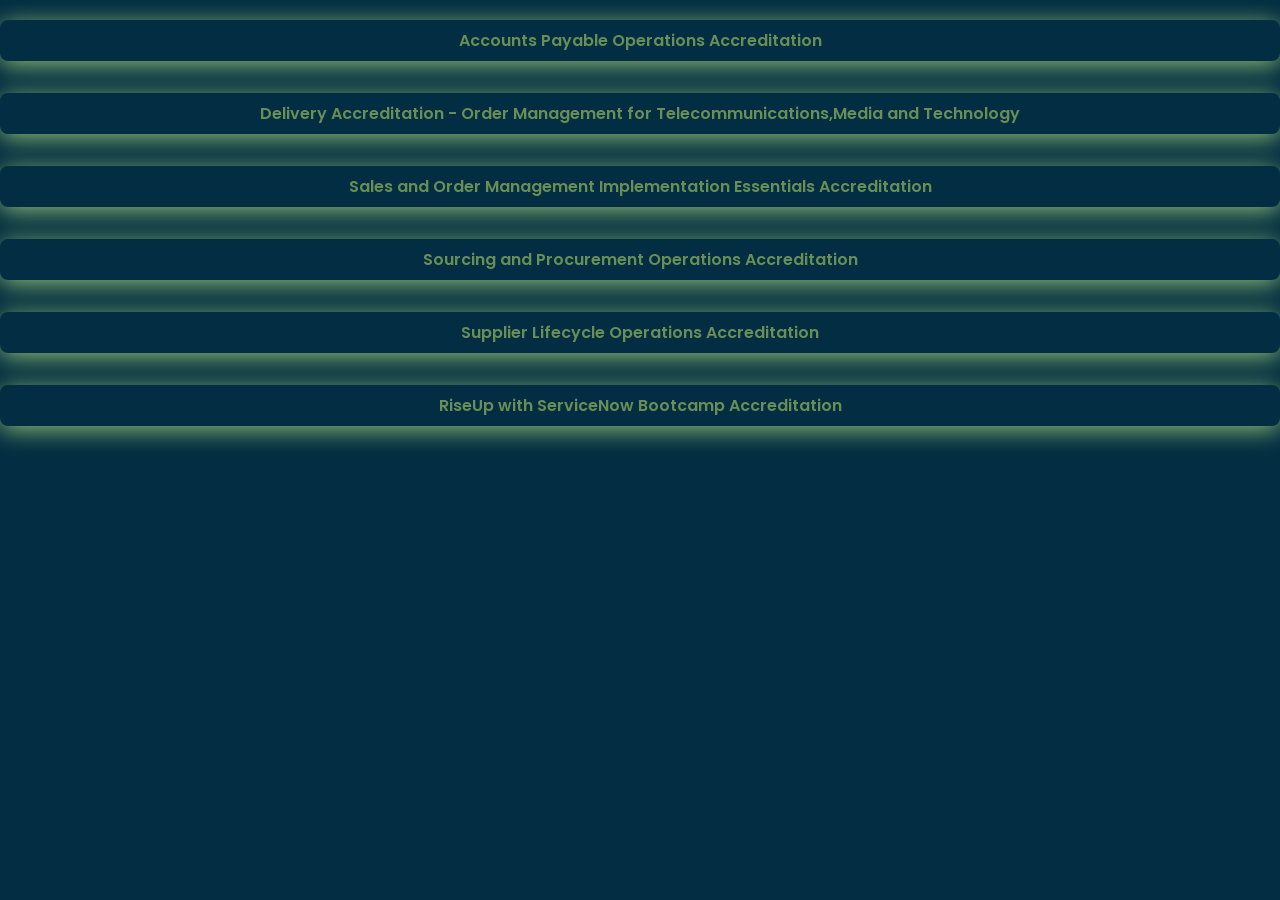
<file: certificadosac.html>
<!doctype html>
<html lang="pt-BR">

<head>
    <meta charset="utf-8" />
    <meta name="viewport" content="width=device-width, initial-scale=1" />
    <!-- caminho correto para o CSS: ajuste conforme sua pasta -->
    <link rel="stylesheet" href="./style.css">
</head>
<style>
    .conteudo-sn {
        justify-content: space-between;
        align-items: center;
        position: relative;
        font-weight: var(--font-semi);
        padding: .5rem 1rem;
        margin-bottom: var(--mb-4);
        border-radius: .5rem;
        box-shadow: 0px 4px 25px var(--first-color);
        text-align: center;
        margin-top: 20px;
    }
</style>

<body>
    <div class="conteudo-sn">
        <span>Accounts Payable Operations Accreditation</span>
    </div>
    <div class="conteudo-sn">
        <span>Delivery Accreditation - Order Management for Telecommunications,Media and Technology</span>
    </div>
    <div class="conteudo-sn">
        <span>Sales and Order Management Implementation Essentials Accreditation</span>
    </div>
    <div class="conteudo-sn">
        <span>Sourcing and Procurement Operations Accreditation</span>
    </div>
    <div class="conteudo-sn">
        <span>Supplier Lifecycle Operations Accreditation</span>
    </div>
    <div class="conteudo-sn">
        <span>RiseUp with ServiceNow Bootcamp Accreditation</span>
    </div>

</body>


</html>
</file>
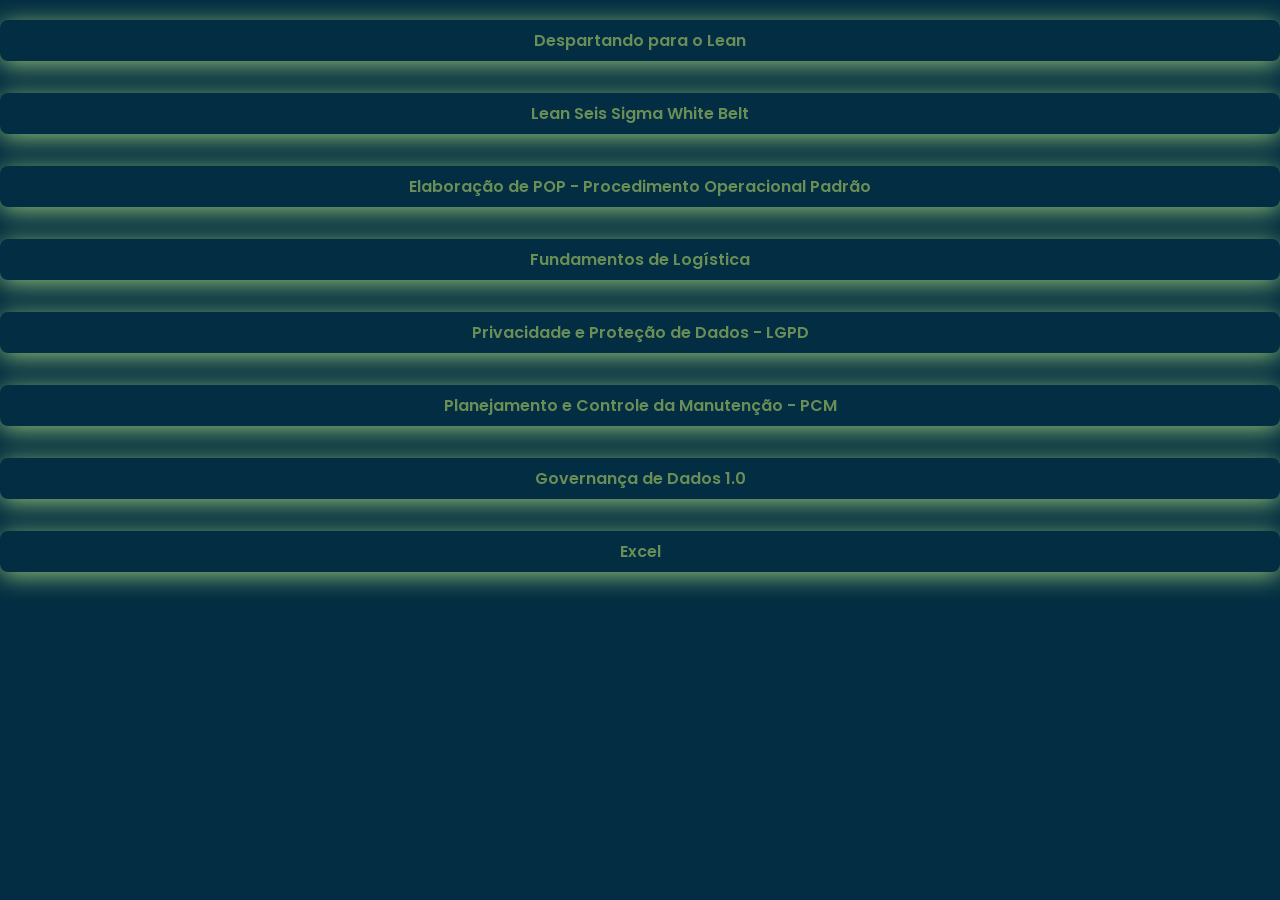
<file: certificadospros.html>
<!doctype html>
<html lang="pt-BR">

<head>
    <meta charset="utf-8" />
    <meta name="viewport" content="width=device-width, initial-scale=1" />
    <!-- caminho correto para o CSS: ajuste conforme sua pasta -->
    <link rel="stylesheet" href="./style.css">
</head>
<style>
    .conteudo-sn {
        justify-content: space-between;
        align-items: center;
        position: relative;
        font-weight: var(--font-semi);
        padding: .5rem 1rem;
        margin-bottom: var(--mb-4);
        border-radius: .5rem;
        box-shadow: 0px 4px 25px var(--first-color);
        text-align: center;
        margin-top: 20px;
    }
</style>

<body>
    <div class="conteudo-sn">
        <span>Despartando para o Lean</span>
    </div>
    <div class="conteudo-sn">
        <span>Lean Seis Sigma White Belt</span>
    </div>
    <div id="conteudo1" class="conteudo-sn">
        <span>Elaboração de POP - Procedimento Operacional Padrão</span>
    </div>
    <div id="conteudo2" class="conteudo-sn">
        <span> Fundamentos de Logística</span>
    </div>
    <div class="conteudo-sn">
        <span>Privacidade e Proteção  de Dados - LGPD</span>
    </div>
    <div class="conteudo-sn">
        <span>Planejamento e Controle da Manutenção - PCM</span>
    </div>
    <div class="conteudo-sn">
        <span>Governança de Dados 1.0</span>
    </div>
    <div class="conteudo-sn">
        <span>Excel</span>
    </div>

</body>


</html>
</file>
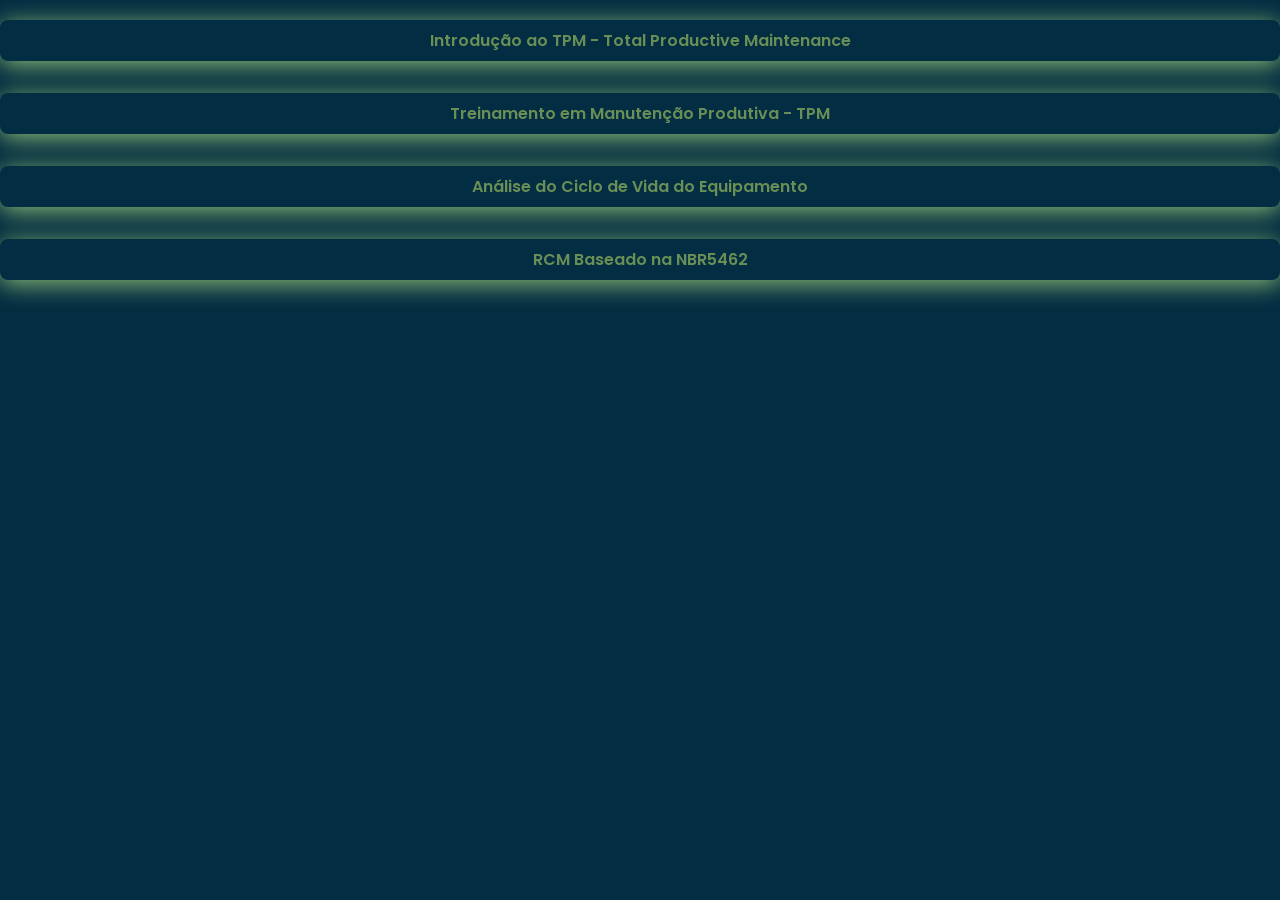
<file: certificadostpm.html>
<!doctype html>
<html lang="pt-BR">

<head>
    <meta charset="utf-8" />
    <meta name="viewport" content="width=device-width, initial-scale=1" />
    <!-- caminho correto para o CSS: ajuste conforme sua pasta -->
    <link rel="stylesheet" href="./style.css">
</head>
<style>
    .conteudo-sn {
        justify-content: space-between;
        align-items: center;
        position: relative;
        font-weight: var(--font-semi);
        padding: .5rem 1rem;
        margin-bottom: var(--mb-4);
        border-radius: .5rem;
        box-shadow: 0px 4px 25px var(--first-color);
        text-align: center;
        margin-top: 20px;
    }
</style>

<body>
    <div class="conteudo-sn">
        <span>Introdução ao TPM - Total Productive Maintenance</span>
    </div>
    <div id="conteudo1" class="conteudo-sn">
        <span>Treinamento em Manutenção Produtiva - TPM</span>
    </div>
    <div id="conteudo2" class="conteudo-sn">
        <span> Análise do Ciclo de Vida do Equipamento</span>
    </div>
    <div class="conteudo-sn">
        <span>RCM Baseado na NBR5462</span>
    </div>

</body>


</html>
</file>
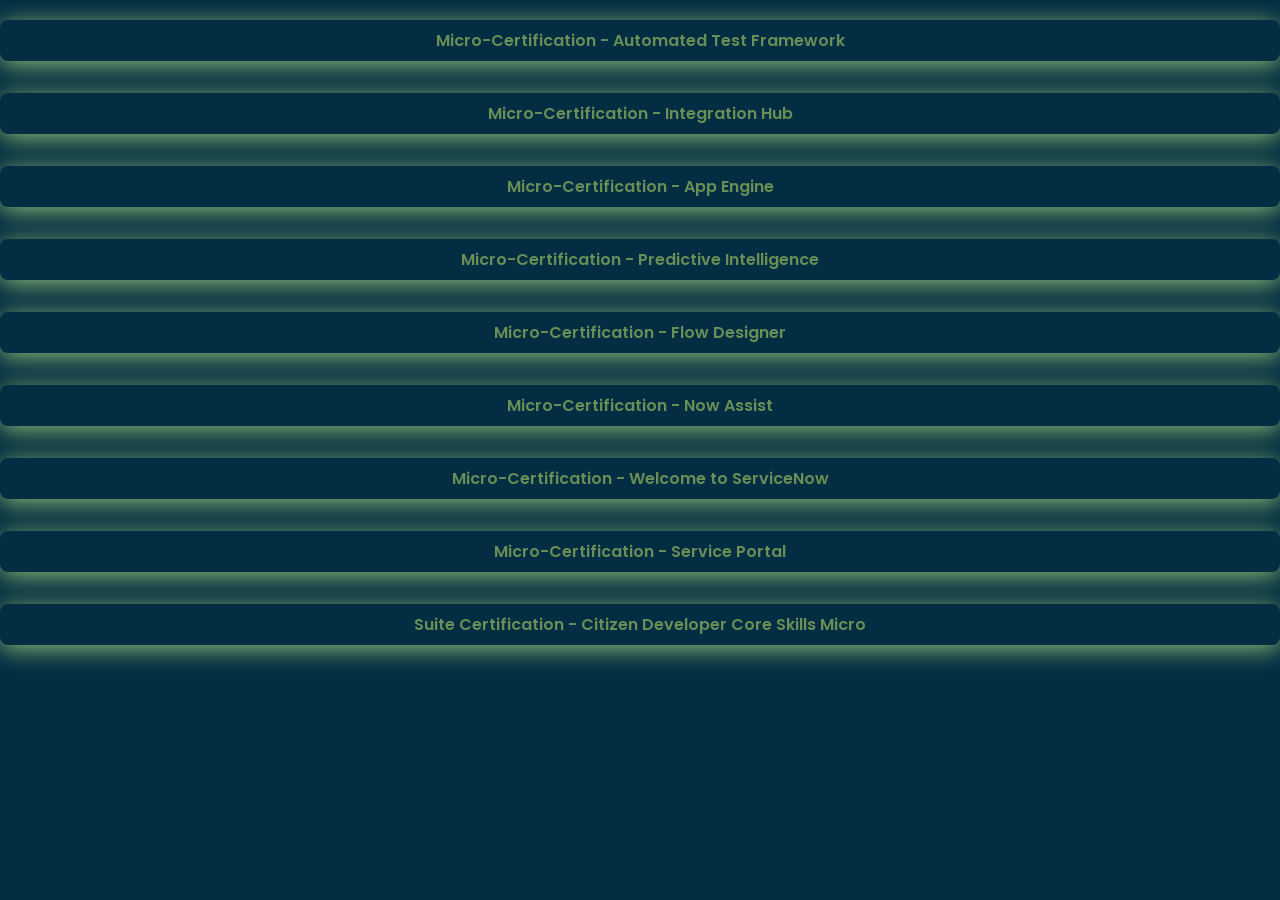
<file: certificationsn.html>
<!doctype html>
<html lang="pt-BR">

<head>
    <meta charset="utf-8" />
    <meta name="viewport" content="width=device-width, initial-scale=1" />
    <!-- caminho correto para o CSS: ajuste conforme sua pasta -->
    <link rel="stylesheet" href="./style.css">
</head>
<style>
    .conteudo-sn {
        justify-content: space-between;
        align-items: center;
        position: relative;
        font-weight: var(--font-semi);
        padding: .5rem 1rem;
        margin-bottom: var(--mb-4);
        border-radius: .5rem;
        box-shadow: 0px 4px 25px var(--first-color);
        text-align: center;
        margin-top: 20px;
    }
</style>

<body>
    <div class="conteudo-sn">
        <span>Micro-Certification - Automated Test Framework</span>
    </div>
    <div class="conteudo-sn">
        <span>Micro-Certification - Integration Hub</span>
    </div>
    <div class="conteudo-sn">
        <span>Micro-Certification - App Engine</span>
    </div>
    <div class="conteudo-sn">
        <span>Micro-Certification - Predictive Intelligence</span>
    </div>
    <div class="conteudo-sn">
        <span>Micro-Certification - Flow Designer</span>
    </div>
    <div class="conteudo-sn">
        <span>Micro-Certification - Now Assist</span>
    </div>
    <div class="conteudo-sn">
        <span>Micro-Certification - Welcome to ServiceNow</span>
    </div>
    <div class="conteudo-sn">
        <span>Micro-Certification - Service Portal</span>
    </div>
    <div class="conteudo-sn">
        <span>Suite Certification - Citizen Developer Core Skills Micro</span>
    </div>

</body>


</html>
</file>
<file: style.css>
/*===== GOOGLE FONTS =====*/
@import url("https://fonts.googleapis.com/css2?family=Poppins:wght@400;600;700&display=swap");

/*===== VARIABLES CSS =====*/
:root {
  --header-height: 3rem;
  --font-semi: 600;
  /*===== Colores =====*/
  /*Purple 260 - Red 355 - Blue 224 - Pink 340*/
  /* HSL color mode */
  --hue-color: 100;
  --first-color: hsl(var(--hue-color), 35%, 60%);
  --second-color: hsl(var(--hue-color), 25%, 45%);
  /*===== Fuente y tipografia =====*/
  --body-font: 'Poppins', sans-serif;
  --big-font-size: 2rem;
  --h2-font-size: 1.25rem;
  --normal-font-size: .938rem;
  --smaller-font-size: .75rem;
  /*===== Margenes =====*/
  --mb-2: 1rem;
  --mb-4: 2rem;
  --mb-5: 2.5rem;
  --mb-6: 3rem;
  /*===== z index =====*/
  --z-back: -10;
  --z-fixed: 100;
}

@media screen and (min-width: 968px) {
  :root {
    --big-font-size: 3.5rem;
    --h2-font-size: 2rem;
    --normal-font-size: 1rem;
    --smaller-font-size: .875rem;
  }
}

/*===== BASE =====*/
*,
::before,
::after {
  box-sizing: border-box;
}

html {
  scroll-behavior: smooth;
  background-color: #032D42;
}

body {
  margin: var(--header-height) 0 0 0;
  font-family: var(--body-font);
  font-size: var(--normal-font-size);
  color: var(--second-color);
}

h1,
h2,
p {
  margin: 0;
}

ul {
  margin: 0;
  padding: 0;
  list-style: none;
}

a {
  text-decoration: none;
}

img {
  max-width: 100%;
  height: auto;
  display: block;
}

/*===== CLASS CSS ===== */
.section-title {
  position: relative;
  font-size: var(--h2-font-size);
  color: var(--first-color);
  margin-top: var(--mb-2);
  margin-bottom: var(--mb-4);
  text-align: center;
}

.section-title::after {
  position: absolute;
  content: '';
  width: 64px;
  height: 0.18rem;
  left: 0;
  right: 0;
  margin: auto;
  top: 2rem;
  background-color: var(--first-color);
}

.section {
  padding-top: 3rem;
  padding-bottom: 2rem;
}

/*===== LAYOUT =====*/
.bd-grid {
  max-width: 1024px;
  display: grid;
  margin-left: var(--mb-2);
  margin-right: var(--mb-2);
}

.l-header {
  width: 100%;
  position: fixed;
  top: 0;
  left: 0;
  z-index: var(--z-fixed);
  background-color: #032D42;
  box-shadow: 0 1px 4px rgba(255, 255, 255, 0.15);
}

/*===== NAV =====*/
.nav {
  height: var(--header-height);
  display: flex;
  justify-content: space-between;
  align-items: center;
  font-weight: var(--font-semi);
}

@media screen and (max-width: 767px) {
  .nav__menu {
    position: fixed;
    top: var(--header-height);
    right: -100%;
    width: 80%;
    height: 100%;
    padding: 2rem;
    background-color: var(--second-color);
    transition: .5s;
  }
}

.nav__item {
  margin-bottom: var(--mb-4);
}

.nav__link {
  position: relative;
  color: #fff;
}

.nav__link:hover {
  position: relative;
}

.nav__link:hover::after {
  position: absolute;
  content: '';
  width: 100%;
  height: 0.18rem;
  left: 0;
  top: 2rem;
  background-color: var(--first-color);
}

.nav__logo {
  color: var(--second-color);
}

.nav__toggle {
  color: var(--second-color);
  font-size: 1.5rem;
  cursor: pointer;
}

/*Active menu*/
.active::after {
  position: absolute;
  content: '';
  width: 100%;
  height: 0.18rem;
  left: 0;
  top: 2rem;
  background-color: var(--first-color);
}

/*=== Show menu ===*/
.show {
  right: 0;
}

/*===== HOME =====*/
.home {
  position: relative;
  row-gap: 5rem;
  padding: 4rem 0 5rem;
}

.home__data {
  align-self: center;
}

.home__title {
  font-size: var(--big-font-size);
  margin-bottom: var(--mb-5);
}

.home__title-color {
  color: var(--first-color);
}

.home__social {
  display: flex;
  flex-direction: column;
}

.home__social-icon {
  width: max-content;
  margin-bottom: var(--mb-2);
  font-size: 1.5rem;
  color: var(--second-color);
}

.home__social-icon:hover {
  color: var(--first-color);
}

.home__img {
  position: absolute;
  right: 0;
  bottom: 0;
  width: 260px;
}

.home__blob {
  fill: var(--first-color);
}

.home__blob-img {
  width: 405px;
}

/*BUTTONS*/
.button {
  display: inline-block;
  background-color: var(--first-color);
  color: #fff;
  padding: .75rem 2.5rem;
  font-weight: var(--font-semi);
  border-radius: .5rem;
  transition: .3s;
}

.button:hover {
  box-shadow: 0px 10px 36px rgba(0, 0, 0, 0.15);
}

/* ===== ABOUT =====*/
.about__container {
  row-gap: 2rem;
  text-align: center;
}

.about__subtitle {
  margin-bottom: var(--mb-2);
}

.about__img {
  justify-self: center;
}

.about__img img {
  width: 200px;
  border-radius: .5rem;
}

/* ===== SKILLS =====*/
.skills__container {
  row-gap: 2rem;
  text-align: center;
}

.skills__subtitle {
  margin-bottom: var(--mb-2);
}

.skills__text {
  margin-bottom: var(--mb-4);
}

.skills__data {
  display: flex;
  justify-content: space-between;
  align-items: center;
  position: relative;
  font-weight: var(--font-semi);
  padding: .5rem 1rem;
  margin-bottom: var(--mb-4);
  border-radius: .5rem;
  box-shadow: 0px 4px 25px var(--first-color);
}

.skills__icon {
  font-size: 2rem;
  margin-right: var(--mb-2);
  color: var(--first-color);
}

.skills__names {
  display: flex;
  align-items: center;
}

.skills__bar {
  position: absolute;
  left: 0;
  bottom: 0;
  background-color: var(--first-color);
  height: .25rem;
  border-radius: .5rem;
  z-index: var(--z-back);
}

.skills__html {
  width: 95%;
}

.skills__css {
  width: 85%;
}

.skills__js {
  width: 65%;
}

.skills__ux {
  width: 85%;
}

.skills__img {
  border-radius: .5rem;
}

/* ===== WORK =====*/
.work__container {
  row-gap: 2rem;
}

.work__img {
  box-shadow: 0px 4px 25px rgba(14, 36, 49, 0.15);
  border-radius: .5rem;
  overflow: hidden;
}

.work__img img {
  transition: 1s;
}

.work__img img:hover {
  transform: scale(1.1);
}

/* ===== CONTACT =====*/
.contact__input {
  width: 100%;
  font-size: var(--normal-font-size);
  font-weight: var(--font-semi);
  padding: 1rem;
  border-radius: .5rem;
  border: 1.5px solid var(--second-color);
  outline: none;
  margin-bottom: var(--mb-4);
}

.contact__button {
  display: block;
  border: none;
  outline: none;
  font-size: var(--normal-font-size);
  cursor: pointer;
  margin-left: auto;
}

/* ===== FOOTER =====*/
.footer {
  background-color: var(--second-color);
  color: #fff;
  text-align: center;
  font-weight: var(--font-semi);
}

.footer__title {
  font-size: 2rem;
  margin-bottom: var(--mb-4);
}

.footer__social {
  margin-bottom: var(--mb-4);
}

.footer__icon {
  font-size: 1.5rem;
  color: #fff;
  margin: 0 var(--mb-2);
}

.footer__copy {
  font-size: var(--smaller-font-size);
}

/* ===== MEDIA QUERIES=====*/
@media screen and (max-width: 320px) {
  .home {
    row-gap: 2rem;
  }

  .home__img {
    width: 200px;
  }
}

@media screen and (min-width: 576px) {
  .home {
    padding: 4rem 0 2rem;
  }

  .home__social {
    padding-top: 0;
    padding-bottom: 2.5rem;
    flex-direction: row;
    align-self: flex-end;
  }

  .home__social-icon {
    margin-bottom: 0;
    margin-right: var(--mb-4);
  }

  .home__img {
    width: 300px;
    bottom: 25%;
  }

  .about__container {
    grid-template-columns: repeat(2, 1fr);
    align-items: center;
    text-align: initial;
  }

  .skills__container {
    grid-template-columns: .7fr;
    justify-content: center;
    column-gap: 1rem;
  }

  .work__container {
    grid-template-columns: repeat(2, 1fr);
    column-gap: 2rem;
    padding-top: 2rem;
  }

  .contact__form {
    width: 360px;
    padding-top: 2rem;
  }

  .contact__container {
    justify-items: center;
  }
}

@media screen and (min-width: 768px) {
  body {
    margin: 0;
  }

  .section {
    padding-top: 4rem;
    padding-bottom: 3rem;
  }

  .section-title {
    margin-bottom: var(--mb-6);
  }

  .section-title::after {
    width: 80px;
    top: 3rem;
  }

  .nav {
    height: calc(var(--header-height) + 1.5rem);
  }

  .nav__list {
    display: flex;
    padding-top: 0;
  }

  .nav__item {
    margin-left: var(--mb-6);
    margin-bottom: 0;
  }

  .nav__toggle {
    display: none;
  }

  .nav__link {
    color: var(--second-color);
  }

  .home {
    padding: 8rem 0 2rem;
  }

  .home__img {
    width: 400px;
    bottom: 10%;
  }

  .about__container {
    padding-top: 2rem;
  }

  .about__img img {
    width: 300px;
  }

  .skills__container {
    grid-template-columns: repeat(2, 1fr);
    column-gap: 2rem;
    align-items: center;
    text-align: initial;
  }

  .work__container {
    grid-template-columns: repeat(3, 1fr);
    column-gap: 2rem;
  }
}

@media screen and (min-width: 992px) {
  .bd-grid {
    margin-left: auto;
    margin-right: auto;
  }

  .home {
    padding: 10rem 0 2rem;
  }

  .home__img {
    width: 450px;
  }
}

.align-MC {
  background-color: #ffffff;
  height: auto;
  margin: 0;
  display: flex;
  justify-content: center;
  align-items: center;
}

.tag-list {
  width: auto;
  font-family: "Montserrat";
  position: relative;
  overflow: hidden;
}

.inner {
  width: max-content;
  display: flex;
  gap: 1rem;
  animation: scroll 20s linear infinite;
}

.inner>* {
  flex-shrink: 0;
}

.inner::after {
  content: "";
  display: flex;
}

.tag {
  display: flex;
  align-items: center;
  gap: 0 0.2rem;
  color: black;
  /* cor do texto (escuro) */
  font-size: 0.9rem;
  background-color: #ffffff;
  /* caixinha branca */
  padding: 0.7rem 1rem;
  border-radius: 0.4rem;
  box-shadow:
    0 0.1rem 0.5rem var(--second-color);
  transition: background-color 0.3s, color 0.3s;
}

.tag span {
  font-size: 1.2rem;
  color: #ffffff;
}

/* Efeito ao passar o mouse (opcional, fica bonito) */
.tag:hover {
  background-color: #f1f5f9;
  color: var(--second-color);
}

.fade {
  position: absolute;
  background: linear-gradient(90deg, var(--second-color), transparent 30%, transparent 70%, var(--second-color));
  inset: 0;
  pointer-events: none;
}

@keyframes scroll {
  0% {
    transform: translateX(0);
  }

  100% {
    transform: translateX(-50%);
  }
}

.skills_mc {
  text-align: center;
  display: flex;
}

.borda {
  width: 100%;
  height: 100%;
}

a {
  color: var(--first-color);
}

label {
  color: blue;
  cursor: pointer;
  text-decoration: underline;
  font-family: sans-serif;
}

.conteudo {
  display: none;
  justify-content: space-between;
  align-items: center;
  position: relative;
  font-weight: var(--font-semi);
  padding: .5rem 1rem;
  margin-bottom: var(--mb-4);
  border-radius: .5rem;
  box-shadow: 0px 4px 25px var(--first-color);
  margin: 10px;
}

/* quando o checkbox é marcado */
#processo1:checked~#conteudo1,
#processo2:checked~#conteudo2,
#processo3:checked~#conteudo3 {
  display: block;
}

.mg-button {
  margin-bottom: var(--mb-4);
  text-decoration: none;
}

.dm-frame {
  border: 0;
}

::-webkit-scrollbar {
  width: 10px;
}

/* fundo da barra */
::-webkit-scrollbar-track {
  background: #e0e0e070;
  border-radius: 10px;
}

/* parte que se move */
::-webkit-scrollbar-thumb {
  background: var(--first-color);
  border-radius: 10px;
}

/* quando passa o mouse */
::-webkit-scrollbar-thumb:hover {
  background: var(--second-color);
}

.dp-space {
  display: flex;
  justify-content: space-evenly;
}

.cm-footer {
  font-size: 1rem;
}

.mg-20 {
  margin: 20px;
}

.sec-cert {
  display: flex;
  justify-content: space-between;
}




.sub-buttons {
      display: flex;
      gap: 15px;
      flex-wrap: wrap;
      margin-bottom: 20px;
      justify-content: center;
    }

    .sub-button {
      flex: 1;
      min-width: 200px;
      padding: 12px 20px;
      background-color: var(--first-color);
      color: #fff;
      text-align: center;
      border: none;
      border-radius: .5rem;
      cursor: pointer;
      font-size: var(--normal-font-size);
      font-weight: var(--font-semi);
      transition: .3s;
      box-shadow: 0px 4px 25px rgba(14, 36, 49, 0.15);
    }

    .sub-button:hover {
      box-shadow: 0px 10px 36px rgba(0, 0, 0, 0.15);
      transform: translateY(-2px);
    }

    /* Modal em tela cheia */
    .modal-fullscreen {
      display: none;
      position: fixed;
      top: 0;
      left: 0;
      width: 100%;
      height: 100%;
      background: rgba(3, 45, 66, 0.95);
      z-index: 1000;
      animation: fadeIn 0.3s ease;
      justify-content: center;
      align-items: center;
      padding: 20px;
    }

    .modal-fullscreen.active {
      display: flex;
    }

    .modal-wrapper {
      width: 70%;
      height: 70%;
      display: flex;
      flex-direction: column;
      background: #032D42;
      border-radius: .5rem;
      overflow: hidden;
      box-shadow: 0 10px 50px rgba(0, 0, 0, 0.5);
      padding: 10px;
    }

    .modal-header {
      display: flex;
      justify-content: space-between;
      align-items: center;
      padding: 1.5rem 2rem;
      background-color: #032D42;
      box-shadow: 0 2px 10px rgba(0, 0, 0, 0.2);
      border-bottom: 2px solid var(--first-color);
    }

    .modal-title {
      font-size: var(--h2-font-size);
      font-weight: var(--font-semi);
      color: var(--first-color);
      margin: 0;
    }

    .close-button {
      background-color: #ff4757;
      color: white;
      border: none;
      padding: 10px 20px;
      border-radius: .5rem;
      cursor: pointer;
      font-size: var(--normal-font-size);
      font-weight: var(--font-semi);
      transition: .3s;
    }

    .close-button:hover {
      background-color: #ff3838;
      box-shadow: 0px 10px 36px rgba(0, 0, 0, 0.15);
    }

    .modal-content {
      flex: 1;
      width: 100%;
      height: 100%;
      padding: 0;
      overflow: hidden;
    }

    .modal-iframe {
      width: 100%;
      height: 100%;
      border: none;
      background: white;
    }

    @keyframes fadeIn {
      from {
        opacity: 0;
      }
      to {
        opacity: 1;
      }
    }

    /* Ajuste para botões em coluna */
    .skills_mc {
      display: flex;
      flex-direction: column;
      gap: 20px;
      width: 100%;
    }

    .borda {
      width: 100%;
    }

    /* Responsividade para sub-botões */
    @media screen and (max-width: 768px) {
      /* Modal ocupa mais espaço no mobile */
      .modal-wrapper {
        width: 95%;
        height: 85%;
      }

      .sub-buttons {
        flex-direction: column;
      }

      .sub-button {
        min-width: 100%;
      }

      .modal-header {
        padding: 1rem;
      }

      .modal-title {
        font-size: 1rem;
      }

      .close-button {
        padding: 8px 15px;
        font-size: 0.875rem;
      }
    }

.center {
  width: 60%;
  margin-left: 20%;
}

.mg-16{
  margin-top: 16px;
}

.mg-30{
  margin-top: 20px;
}

.conteudo-sn {
  justify-content: space-between;
  align-items: center;
  position: relative;
  font-weight: var(--font-semi);
  padding: .5rem 1rem;
  margin-bottom: var(--mb-4);
  border-radius: .5rem;
  box-shadow: 0px 4px 25px var(--first-color);
  text-align: center;
  margin-top: 20px;
}
</file>
